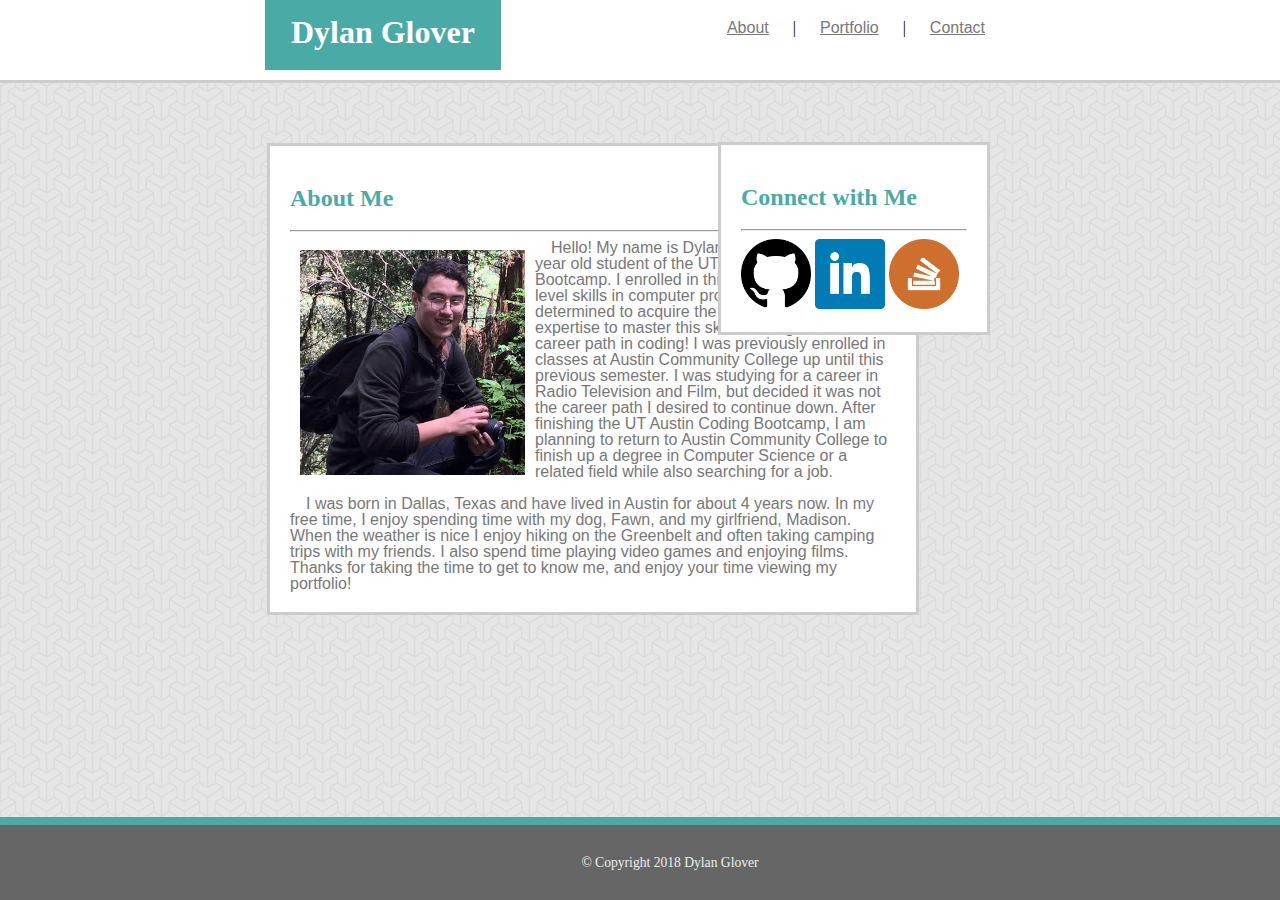
<file: index.html>
<!DOCTYPE html>
<html lang="en">
<head>
    <meta charset="UTF-8">
    <title>About Me</title>
   <link rel="stylesheet" type="text/css" href="assets/css/reset.css" />
    <link rel="stylesheet" type="text/css" href="assets/css/style.css" />
</head>
<body>
   
    <div class="header">
      
    <div class="navbar">  
        <a href="index.html">About</a> | 
        <a href="portfolio.html">Portfolio</a> | 
        <a href="contact.html">Contact</a>
    </div>
    
        <div class="nameBox"><h1>Dylan Glover</h1></div>
   
    </div>
    
    

    <!--page specific code-->
    <div class="aboutmeBox cf">
        <h2>About Me</h2>
        <hr>
        <img class="profilePhoto" src="assets/images/me.jpg" />
        <p class="aboutmeText1"> Hello! My name is Dylan Glover, and I am a 22 year old student of the UT Austin Coding Bootcamp. I enrolled in this course with beginner level skills in computer programming, but I am determined to acquire the knowledge and expertise to master this skill and begin a new career path in coding! I was previously enrolled in classes at Austin Community College up until this previous semester. I was studying for a career in Radio Television and Film, but decided it was not the career path I desired to continue down. After finishing the UT Austin Coding Bootcamp, I am planning to return to Austin Community College to finish up a degree in Computer Science or a related field while also searching for a job.</p>
        <br>
        <p class="aboutmeText2"> I was born in Dallas, Texas and have lived in Austin for about 4 years now. In my free time, I enjoy spending time with my dog, Fawn, and my girlfriend, Madison. When the weather is nice I enjoy hiking on the Greenbelt and often taking camping trips with my friends. I also spend time playing video games and enjoying films. Thanks for taking the time to get to know me, and enjoy your time viewing my portfolio!</p>
        
    </div>
    <!--/page specific code-->
 
    <div class="connectBox">
        <h2>Connect with Me</h2>
        <hr>
        <a href="https://github.com" target="_blank"><img class="githubPic" src="assets/images/github.png" alt="link to Github" /></a>
        <a href="https://www.linkedin.com/" target="_blank"> <img class="linkedinPic" src="assets/images/linkedin.png" alt="link to Linkedin" /></a>
        <a href="https://stackoverflow.com/" target="_blank"> <img class="stackPic" src="assets/images/stackoverflow.png" alt="link to StackOverflow" /></a>

    </div>
    

    
<div class="footer"> © Copyright 2018 Dylan Glover </div>
        
    
</body>
</html>
</file>
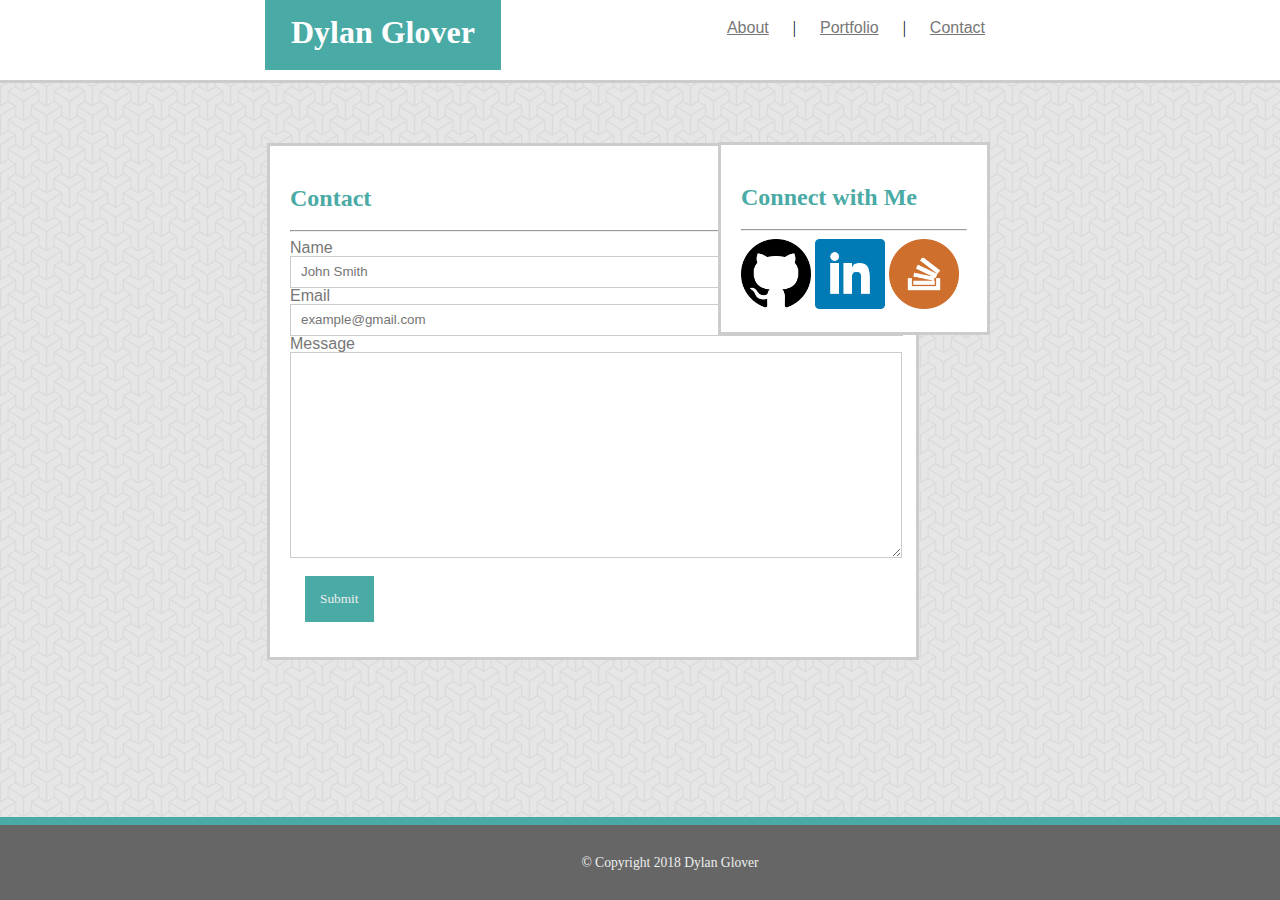
<file: contact.html>
<!DOCTYPE html>
<html lang="en">
<head>
    <meta charset="UTF-8">
    <title>Contact Form</title>
    <link rel="stylesheet" type="text/css" href="assets/css/reset.css" />
    <link rel="stylesheet" type="text/css" href="assets/css/style.css" />
</head>
<body>
   
    
    <div class="header">
       
    <div class="navbar">
        <a href="index.html">About</a> | 
        <a href="portfolio.html">Portfolio</a> | 
        <a href="contact.html">Contact</a>
    </div>
       
      <div class="nameBox"><h1>Dylan Glover</h1></div>


    </div>
    
    
  
    <!--page specific code-->
    <div class="contactForm"> 
        <h2>Contact</h2>
        <hr>

        <form method=POST action="mailto:dylanglover6@gmail.com" enctype="text/plain">
            <label for="name">Name</label>
            <br>
            <input type="text" name="Name" class="nameInput" placeholder="John Smith">
            <br>
            <label for="email">Email</label>
            <br>
            <input type="email" name="email" class="emailInput" placeholder="example@gmail.com">
            <br>
            <label for="message">Message</label>
            <br>
            <textarea name="body"></textarea>
            <input class="submitButton" type="submit" value="Submit">
        </form>

    </div>
    <!--/page specific code-->

    <div class="connectBox">
        <h2>Connect with Me</h2>
        <hr>
        <a href="https://github.com" target="_blank"><img class="githubPic" src="assets/images/github.png" alt="link to Github" /></a>
        <a href="https://www.linkedin.com/" target="_blank"> <img class="linkedinPic" src="assets/images/linkedin.png" alt="link to Linkedin" /></a>
        <a href="https://stackoverflow.com/" target="_blank"> <img class="stackPic" src="assets/images/stackoverflow.png" alt="link to StackOverflow" /></a>
    </div>

    <div class="footer"> © Copyright 2018 Dylan Glover </div>
        
    
</body>
</html>
</file>
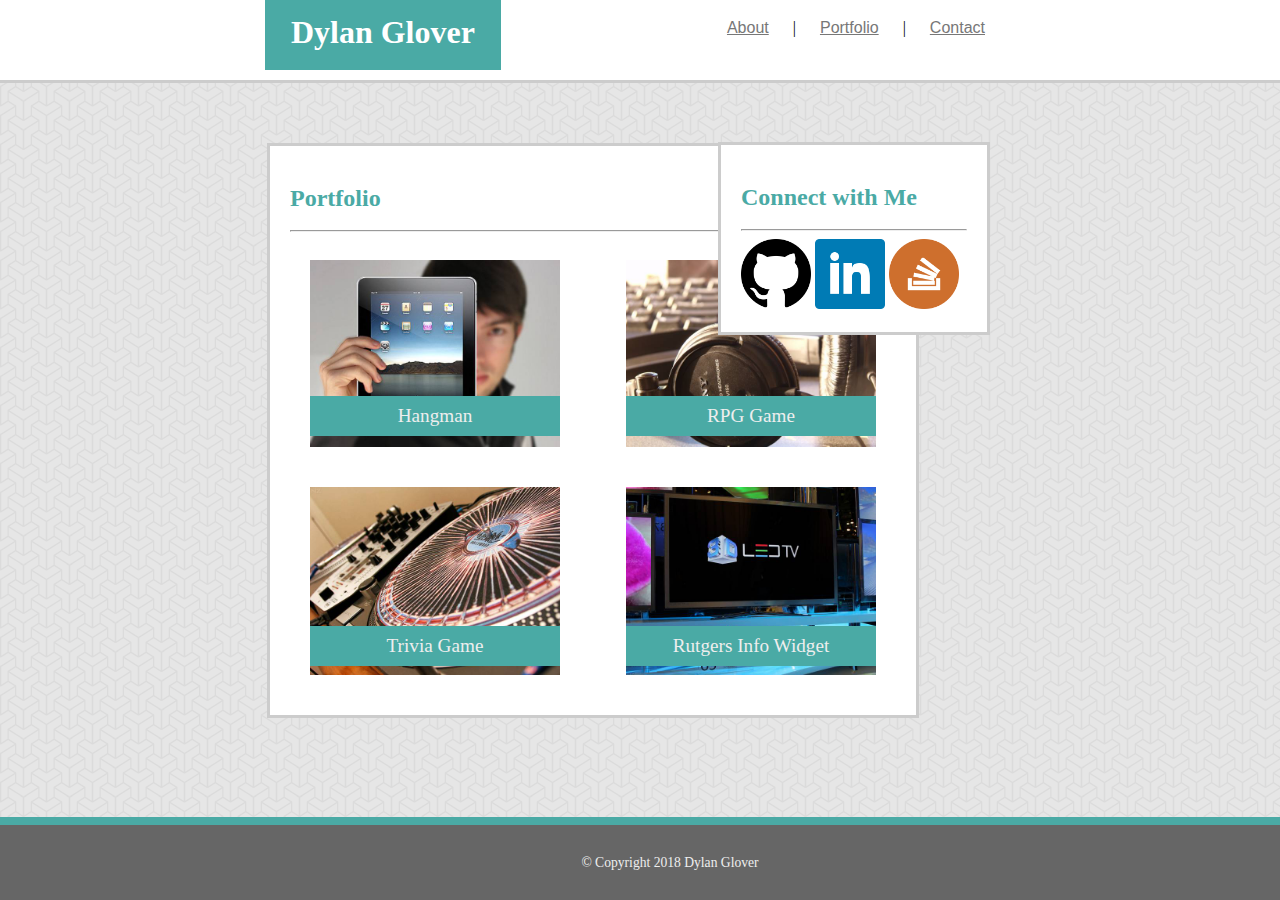
<file: portfolio.html>
<!DOCTYPE html>
<html lang="en">
<head>
    <meta charset="UTF-8">
    <title>Portfolio</title>
    <meta name="viewport" content="width=device-width, initial-scale=1.0">
   <link rel="stylesheet" type="text/css" href="assets/css/reset.css" />
    <link rel="stylesheet" type="text/css" href="assets/css/style.css" />
</head>
<body>
   
    <div class="header" >
          
        <div class="navbar">
            <a href="index.html">About</a> | 
            <a href="portfolio.html">Portfolio</a> | 
            <a href="contact.html">Contact</a>
        </div>
            
            <div class="nameBox"><h1>Dylan Glover</h1></div>
      
    </div>
    
    
  
    <!--page specific code-->
    <div class="portfolioBox">
        <h2>Portfolio</h2>
        <hr>
       
    <a href="" target="blank">
        <img class="leftImg" src="assets/images/placeholder-1.jpg" alt="Hangman Game">
        <div class="hangmanBanner">Hangman</div>
    </a>

    <a href="" target="blank">
        <img class="rightImg" src="assets/images/placeholder-2.jpg" alt="RPG Game">
        <div class="rpgBanner">RPG Game</div>
    </a>  

    <a href="" target="blank">
        <img class="leftImg" src="assets/images/placeholder-3.jpg" alt="Trivia Game">
        <div class="triviaBanner">Trivia Game</div>
    </a>

    <a href="" target="blank">      
        <img class="rightImg" src="assets/images/placeholder-4.jpg" alt="Rutgers Info Widget">
        <div class="rutgersBanner">Rutgers Info Widget</div>
    </a>

    </div>

    

    <!--/page specific code-->

    <div class="connectBox" >
        <h2>Connect with Me</h2>
        <hr>
        <a href="https://github.com" target="_blank"><img class="githubPic" src="assets/images/github.png" alt="link to Github" /></a>
        <a href="https://www.linkedin.com/" target="_blank"> <img class="linkedinPic" src="assets/images/linkedin.png" alt="link to Linkedin" /></a>
        <a href="https://stackoverflow.com/" target="_blank"> <img class="stackPic" src="assets/images/stackoverflow.png" alt="link to StackOverflow" /></a>

    </div>

    <div class="footer"> © Copyright 2018 Dylan Glover </div>
        
    
</body>
</html>
</file>
<file: assets/css/style.css>
.header{
    background: #ffffff;
    border-bottom: solid #cccccc;
    height: 60px;
    width:100%;
    text-align: right;
    position: relative;
    top: -10px;
    left: -10px; 
    padding-top:30px;
    padding-right:30px;



}

a {
    font-family: 'Arial', 'Helvetica Neue', Helvetica, sans-serif;
    color:#777777;
}
h1{
    font-family: 'Georgia', Times, "Times New Roman", serif;
    color:#ffffff;
    display: block;
    font-size: 2em;
    margin-top: 0.67em;
    margin-bottom: 0.67em;
    margin-left: 0;
    margin-right: 0;
    font-weight: bold;
}
h2 {
    font-family: 'Georgia', Times, "Times New Roman", serif;
    color: #4aaaa5;
    display: block;
    font-size: 1.5em;
    margin-top: 0.83em;
    margin-bottom: 0.83em;
    margin-left: 0;
    margin-right: 0;
    font-weight: bold;
}

hr {
    color:#cccccc;
    height: 150%;
}

.nameBox {
    background: #4aaaa5;
    width: 18%;
    height: 60px;
    text-align: center;
    position: absolute;
    top: 5px;
    left: 275px;
    padding-bottom: 15px;
    
}

.navbar{
    position: absolute;
    right: 315px;
    word-spacing: 20px;
}
p {
    font-family: 'Arial', 'Helvetica Neue', Helvetica, sans-serif;
    color: #777777;
    text-indent: 16px;
}
body {
    background-image: 
        url("../images/escheresque/escheresque/escheresque.png");
    min-width: 960px;
 
    
    }


.connectBox{
    width:226px;
    background: #ffffff;
    border: solid #cccccc;
    position: absolute;
    top: 142px;
    right:290px;
    padding:20px;
  
   

}


.githubPic, .linkedinPic, .stackPic{
    height: 70px;
    width: 70px;
}



.footer{
    position: fixed;
    bottom: 0;
    background-color: #666666;
    border-top: solid 8px #4aaaa5;
    width:100%;
    align-content: center;
    color: #eeeeee;
    height: 15px;
    text-align: center;
    padding:30px;
    font-size: 85%;
    z-index: 2
    

}




.aboutmeBox {
    float:left;
    width: 606px;
    background: #ffffff;
    border: solid #cccccc;
    position: relative;
    top: 50px;
    left: 267px;
    padding:20px;
    margin-bottom: 200px;
   

}


.profilePhoto {
    float: left;
    width :225px;
    height: 225px;
    margin:10px;
    
}



.portfolioBox {
    float:left;
    width: 606px;
    background: #ffffff;
    border: solid #cccccc;
    position: relative;
    top: 50px;
    left: 267px;
    margin-bottom: 200px;
    padding:20px;


}

.portfolioBox img {
    width: 250px;
    height: auto;
    margin: 20px;
    vertical-align: top;
    position: relative;

}

.leftImg {
    float:left;
}

.rightImg {
    float:right;
}

.portfolioBox div {
    width: 250px;
    height: 30px;
    background: #4aaaa5;
    color: #eeeeee;
    text-align: center;
    position: absolute;
    font-size: 120%;
    padding-top: 10px;
    font-family: 'Georgia', Times, "Times New Roman", serif;
}

.hangmanBanner {
    top: 250px;
    left: 40px;
    

}

.rpgBanner {
    top: 250px;
    right: 40px;
    z-index: 1

}

.triviaBanner {
    top: 480px;
    left: 40px;
    z-index: 1

}

.rutgersBanner {
    top: 480px;
    right: 40px;
    z-index: 1

}

.contactForm {
    float:left;
    width: 606px;
    background: #ffffff;
    border: solid #cccccc;
    position: relative;
    top: 50px;
    left: 267px;
    margin-bottom: 200px;
    padding:20px;
    font-family: 'Arial', 'Helvetica Neue', Helvetica, sans-serif;
    color: #777777;
    

}

textarea {
    width: 100%;
    height: 200px;
    border: solid thin #cccccc;
    columns: #777777;
}

.nameInput, .emailInput {
    width: 97.5%;
    border: solid thin #cccccc;
    height: 10px;
    padding: 10px;
    color: #777777;
    
}

placeholder {
    color: #c1bbc1;
}



.submitButton {
    margin: 15px;
    padding: 15px;
    background: #4aaaa5;
    border: none;
    color: #eeeeee;
    font-family: 'Georgia', Times, "Times New Roman", serif;
}

.submitButton:hover {
    background: #cccccc;
    color: #4aaaa5
}

.submitButton:active {
    background: #eeeeee;
    color: #4aaaa5
}
</file>
